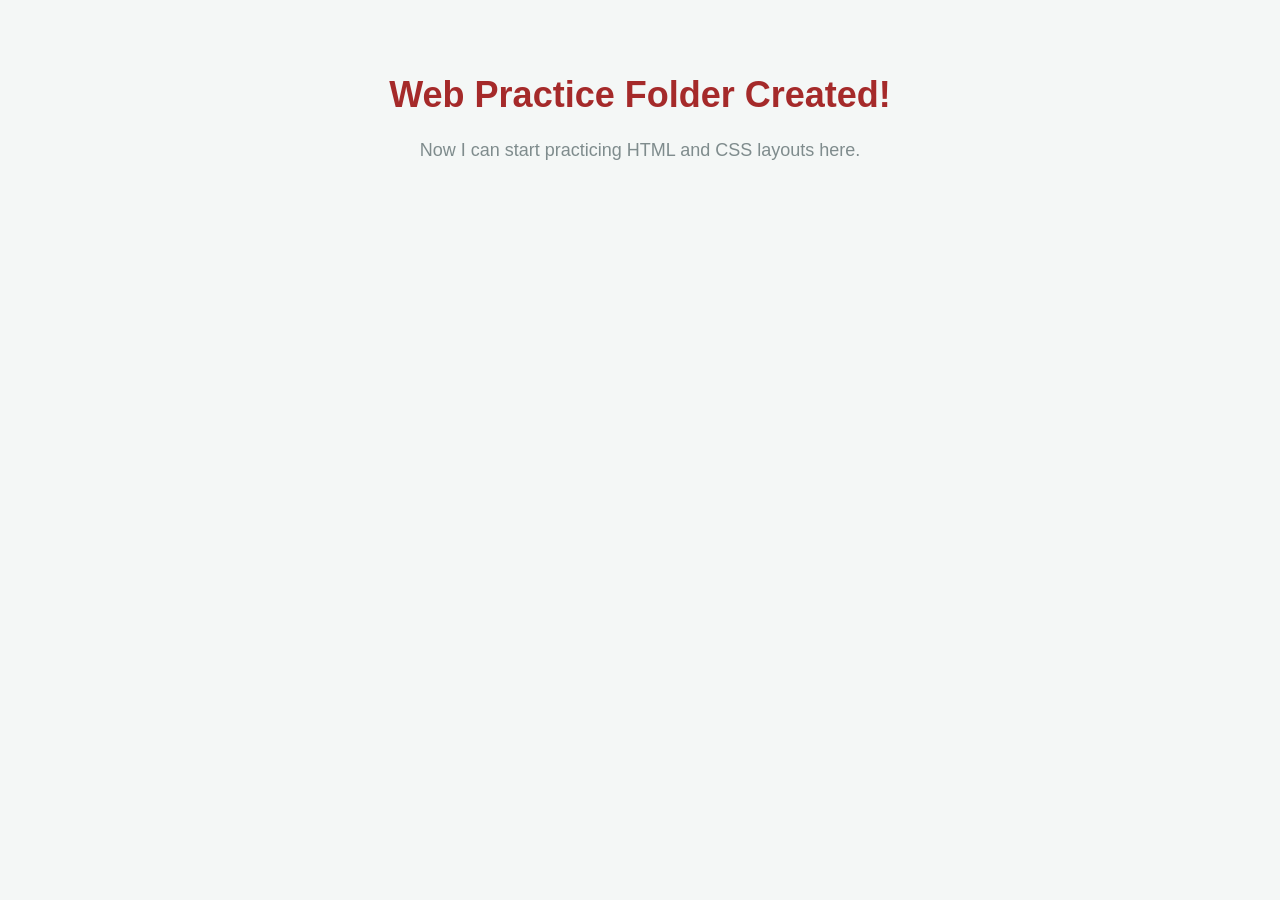
<file: Web-Practice/index.html>
<!DOCTYPE html>
<html>
<head>
    <link rel="stylesheet" href="style.css">
    <title>My Web Practice</title>
    <link rel="stylesheet" href="style.css">
</head>
<body>
    <h1>Web Practice Folder Created!</h1>
    <p>Now I can start practicing HTML and CSS layouts here.</p>
</body>
</html>
</file>
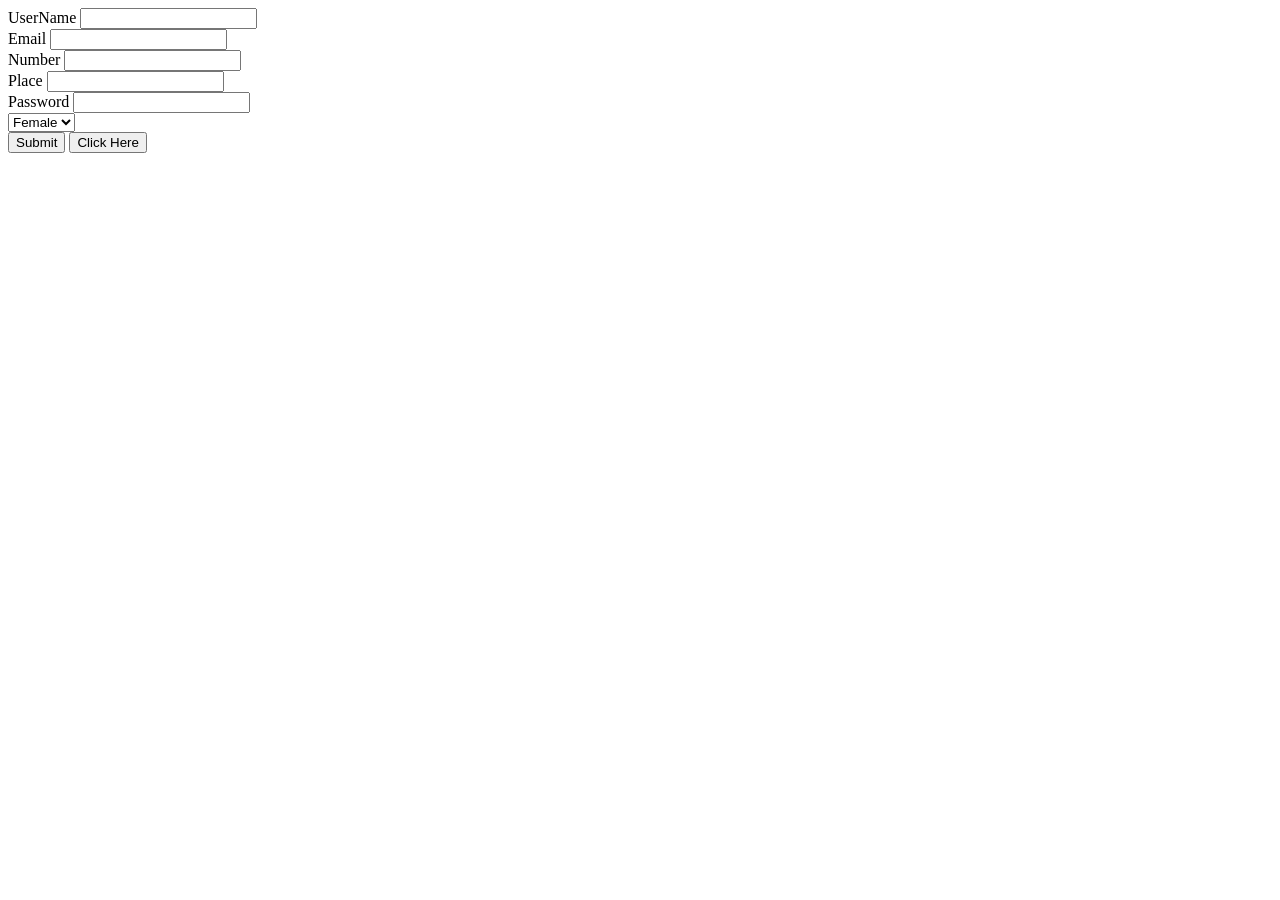
<file: Web-Practice/form.html>
<!DOCTYPE html>
<html lang="en">
<head>
    <meta charset="UTF-8">
    <meta name="viewport" content="width=device-width, initial-scale=1.0">
    <title>FORM</title>
</head>
<body>
    <form action="index.html">
        <label for="">UserName</label>
        <input type="text">
        <br>
        <label for="">Email</label>
        <input type="email">
        <br>
        <label for="">Number</label>
        <input type="number">
        <br>
        <label for="">Place</label>
        <input type="text">
        <br>
        <label for="">Password</label>
        <input type="password">
        <br>
        <select name="" id="">
            <option value="female">Female</option>
            <option value="male">Male</option>
        </select>

        <br>
        <input type="submit">
        <button>Click Here</button>
    </form>
</body>
</html>
</file>
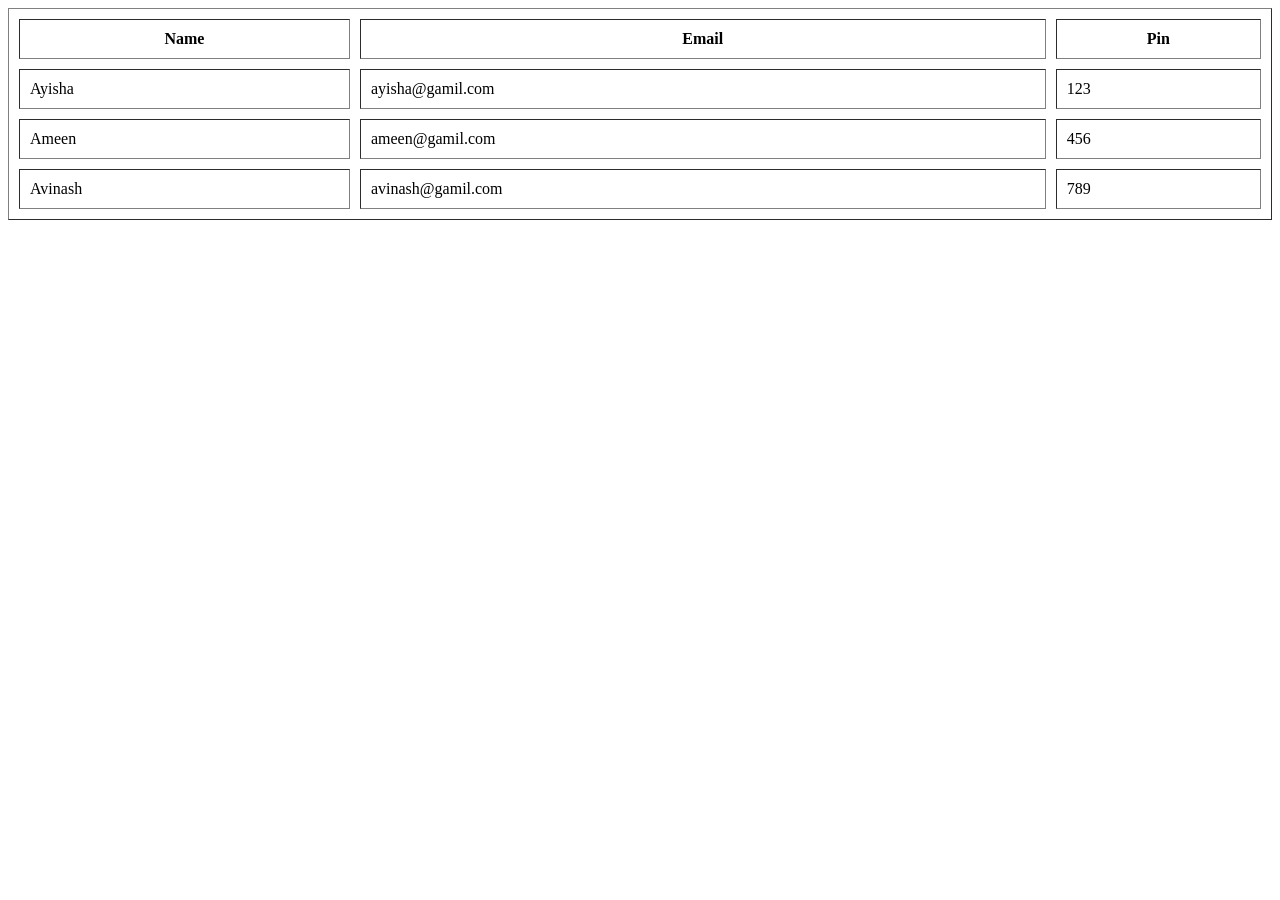
<file: Web-Practice/table.html>
<!DOCTYPE html>
<html lang="en">
<head>
    <meta charset="UTF-8">
    <meta name="viewport" content="width=device-width, initial-scale=1.0">
    <title><Table></Table></title>
</head>
<body>
    <table border="1px" width = "100%" cellpadding = "10" cellspacing = "10">
        <thead>
            <tr>
                <th>Name</th>
                <th>Email</th>
                <th>Pin</th>
            </tr>
        </thead>
        
        <tbody>
            <tr>
                <td>Ayisha</td>
                <td>ayisha@gamil.com</td>
                <td>123</td>
            </tr>
            <tr>
                <td>Ameen</td>
                <td>ameen@gamil.com</td>
                <td>456</td>
            </tr>
            <tr>
                <td>Avinash</td>
                <td>avinash@gamil.com</td>
                <td>789</td>
            </tr>
        </tbody>
    </table>
</body>
</html>
</file>
<file: Web-Practice/style.css>
body {
    background-color: #f4f7f6; 
    font-family: 'Segoe UI', Arial, sans-serif;
    color: #333333; 
    text-align: center;
    padding: 50px;
    margin: 0;
}

h1 {
    color:brown; 
    font-size: 36px;
    margin-bottom: 10px;
}

p {
    font-size: 18px;
    color: #7f8c8d; 
    line-height: 1.6;
    max-width: 600px;
    margin: 20px auto; 
}
</file>
